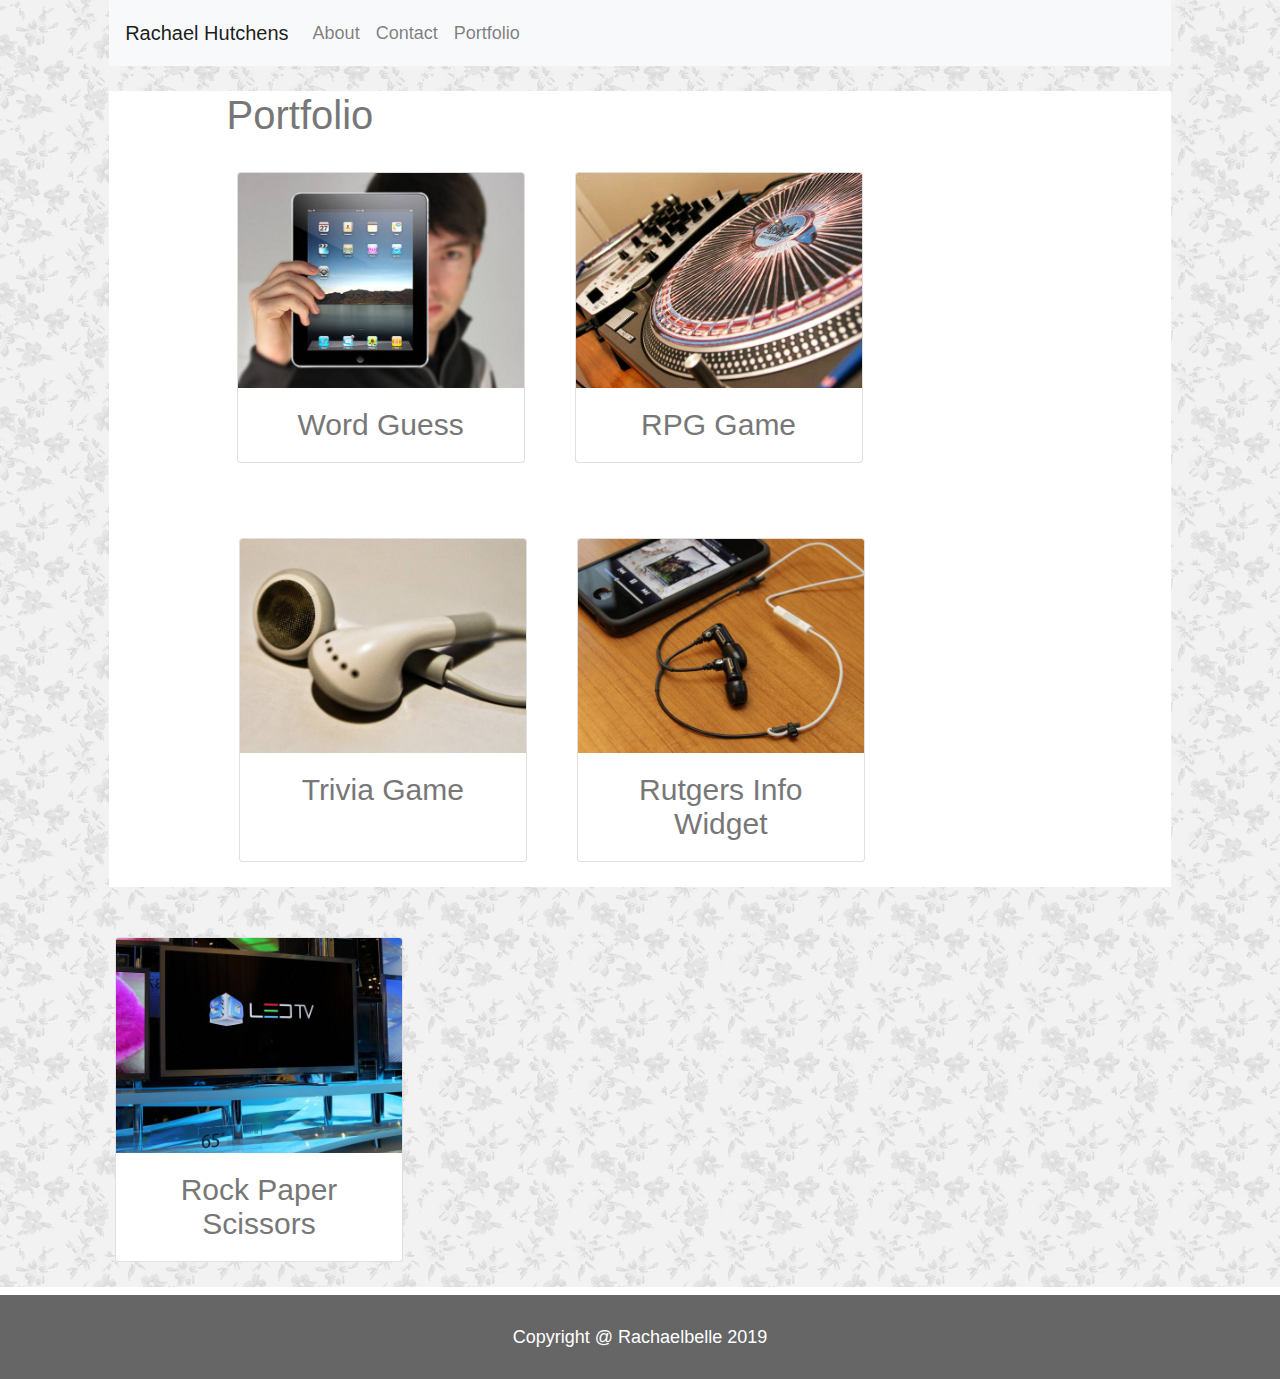
<file: portfolio.html>
<!DOCTYPE html>
<html lang="en">
 <head>
  <meta charset="UTF-8">
  <meta name="viewport" content="width=device-width, initial-scale=1.0">
  <meta http-equiv="X-UA-Compatible" content="ie=edge">
  <link rel="stylesheet" href="https://stackpath.bootstrapcdn.com/bootstrap/4.3.1/css/bootstrap.min.css" integrity="sha384-ggOyR0iXCbMQv3Xipma34MD+dH/1fQ784/j6cY/iJTQUOhcWr7x9JvoRxT2MZw1T" crossorigin="anonymous">
  <link rel="stylesheet" href="assets/css/style.css">
  <div class="row">
      <div class="col-md-1">
      </div>
     <div class="col-md-10">
      <nav class="navbar navbar-expand-lg navbar-light bg-light">
        <a class="navbar-brand" href="#">Rachael Hutchens</a>
        <button class="navbar-toggler" type="button" data-toggle="collapse" data-target="#navbarSupportedContent" aria-controls="navbarSupportedContent" aria-expanded="false" aria-label="Toggle navigation">
          <span class="navbar-toggler-icon"></span>
        </button>
        <div class="collapse navbar-collapse" id="navbarSupportedContent">
          <ul class="navbar-nav mr-auto">
            <li class="nav-item">
              <a class="nav-link" href="index.html">About</a>
            </li>
            <li class="nav-item">
              <a class="nav-link" href="contact.html">Contact</a>
            </li>
            <li class="nav-item">
              <a class="nav-link" href="portfolio.html">Portfolio</a>
            </li>
          </ul>
        </div>
        <div class="col-md-1">
        </div>
       </nav>
     </div>
    </div>
  </div>
 </head>
 <body>
    <div class="container">
        <div class="row">
         <div class="col-sm-6">
         </div>
         <div class="col-sm-6">
         </div>
         </div>
        </div>
       </div>

       <div id="main-container" class="container">
          <div id="main-container" class="container">
              <section class="main-section">
                <h1>Portfolio</h1>
                <div class="row">
                      <div class="card" style="width: 18rem;">
                          <img src="assets/images/technics-q-c-640-480-1.jpg" class="card-img-top" alt="Word Guess">
                          <div class="card-body">
                            <p class="card-text">Word Guess</p>
                          </div>
                      </div>
                      <div class="card" style="width: 18rem;">
                          <img src="assets/images/technics-q-c-640-480-2.jpg" class="card-img-top" alt="RPG Game">
                          <div class="card-body">
                            <p class="card-text">RPG Game</p>
                          </div>
                      </div>
                    </div>
                  </div>
                <div class="row2">
                  <div class="card" style="width: 18rem;">
                      <img src="assets/images/technics-q-c-640-480-5.jpg" class="card-img-top" alt="Trivia Game">
                      <div class="card-body">
                        <p class="card-text"> Trivia Game</p>
                      </div>
                  </div>
                    <div class="card" style="width: 18rem;">
                        <img src="assets/images/technics-q-c-640-480-7.jpg" class="card-img-top" alt="Rutgers Info Widget">
                        <div class="card-body">
                          <p class="card-text">Rutgers Info Widget</p>
                        </div>
                    </div>
                  </div>
                </div>
               </div>
               <div class="row3">
                 <!--why can't I get row 3 into main content??-->
                <div class="card" style="width: 18rem;">
                    <img src="assets/images/technics-q-c-640-480-9.jpg" class="card-img-top" alt="Rock Paper Scissors">
                    <div class="card-body">
                      <p class="card-text"> Rock Paper Scissors</p>
                    </div>
                </div>
               </div>
              </section>
            </div>
       </div>
 </body>
 <footer>Copyright @ Rachaelbelle 2019</footer>
</html>
</file>
<file: assets/css/style.css>
body {
  font-family: Arial, "Helvetica Neue", Helvetica, sans-serif;
  font-size: 18px;
  line-height: 34px;
  color: #777777;
  background: url("../images/greyfloral.png");
}

.auth-image {
  width: 200px;
  height: auto;
}

footer {
  text-align: center;
  border-top: 8px solid white;
  background: #666;
  color: white;
  padding: 25px;

}

.badge {
  background: #4aaaa5;
  padding-top: 15px;
  padding-bottom: 15px;
 }

#main-container {
 background: white;
 margin-top: 25px;
 margin-bottom: 25px;
}

.container {
  width: 83%;
}

.card-text {
  font-size: 30px;
  text-align: center;
}

.card {
  margin: 25px;
}

.row2 {
  display: -ms-flexbox;
  display: flex;
  -ms-flex-wrap: wrap;
  flex-wrap: wrap;
  margin-left: 90px;
}

.row3 {
  display: -ms-flexbox;
  display: flex;
  -ms-flex-wrap: wrap;
  flex-wrap: wrap;
  margin-left: 90px;
}
</file>
